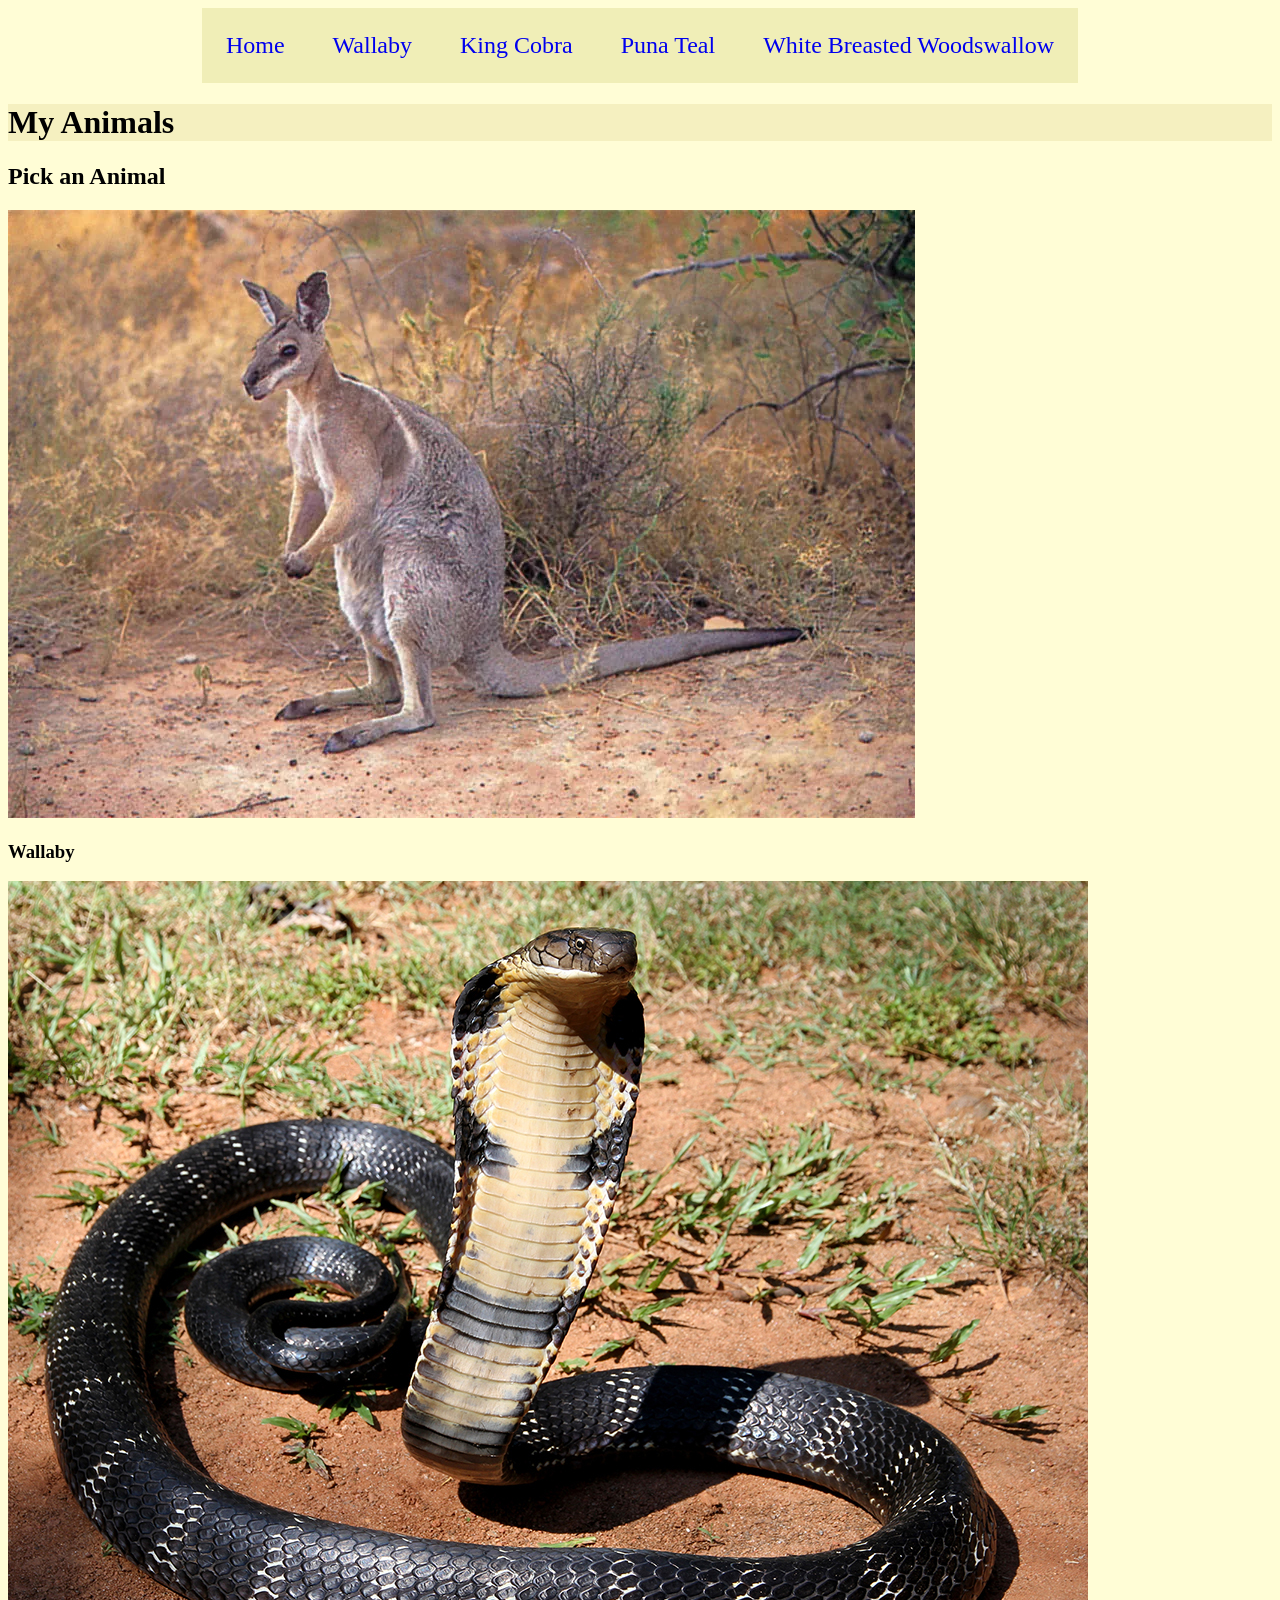
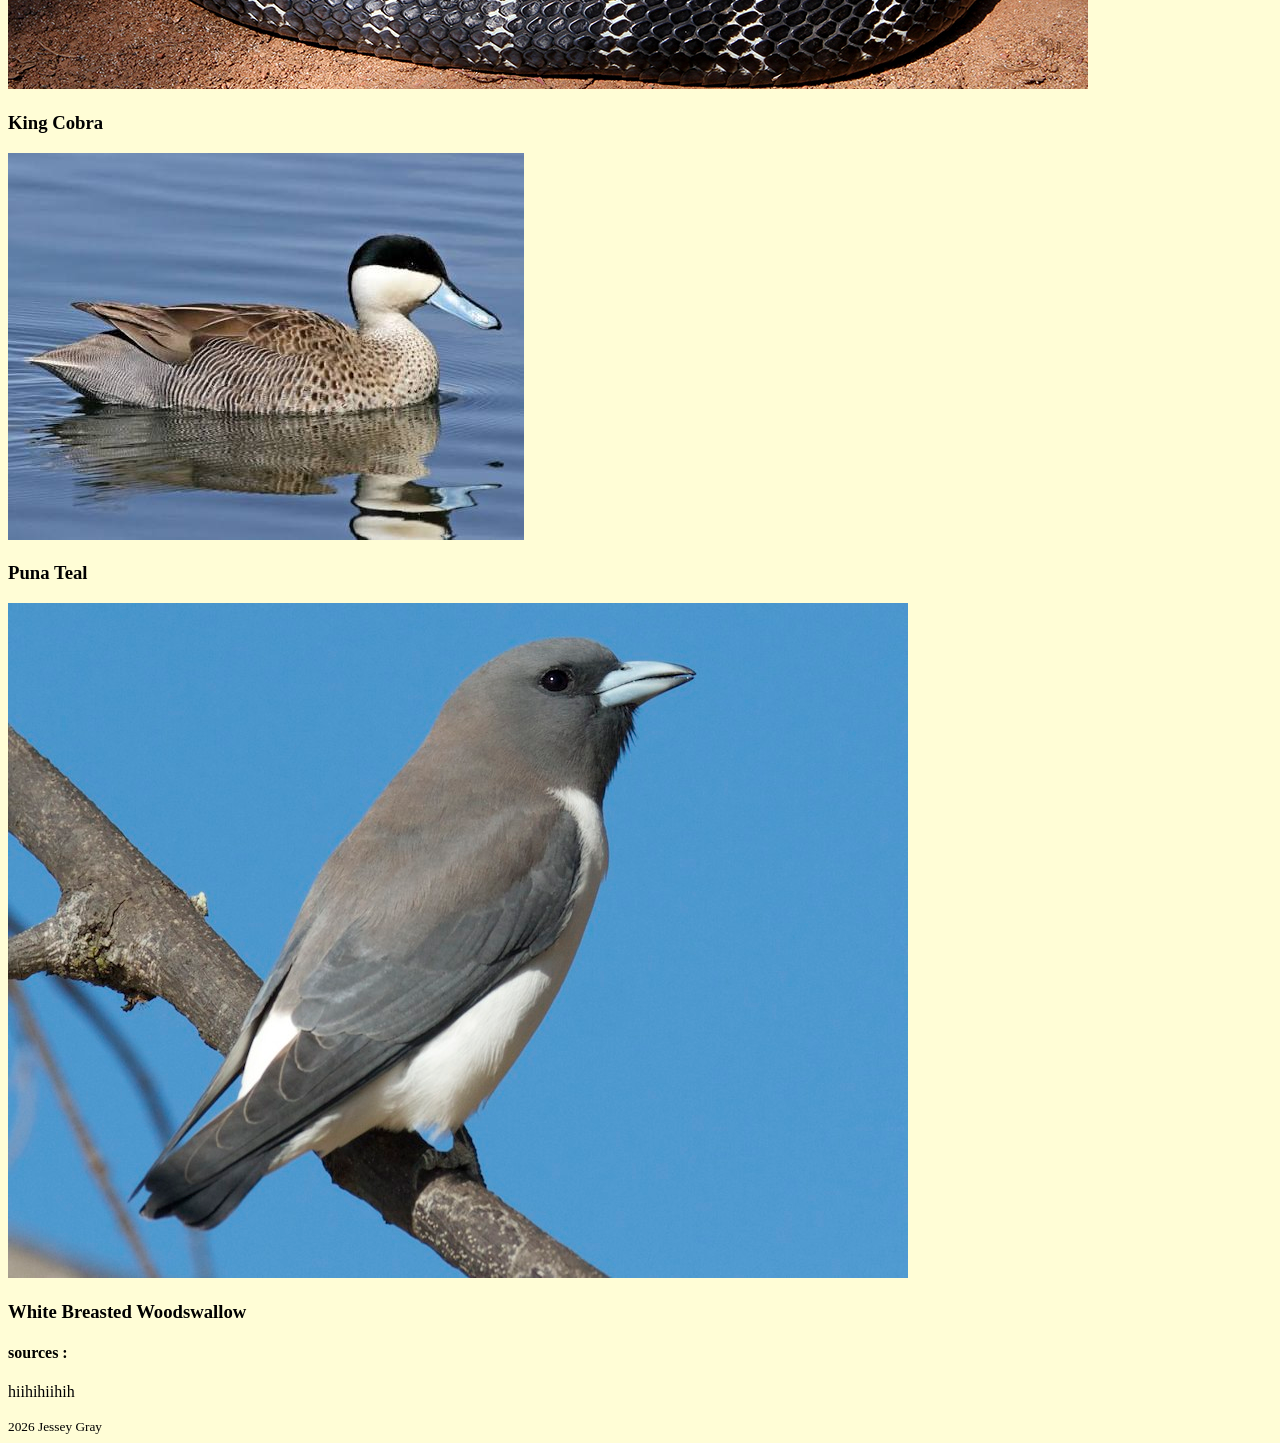
<file: index.html>
<!DOCTYPE html>
<html lang="en">
<head>
    <meta charset="UTF-8">
    <meta name="viewport" content="width=device-width, initial-scale=1.0">
    <title>My animals</title>
    <link rel="stylesheet" href="app.css">
</head>

<body>
    <header>
        <nav>
            <div id="main-nav" role="main-nav">
                <a href="index.html" class="nav-button">Home</a>
                <a href="Wallaby.html" class="nav-button">Wallaby</a>
                <a href="king-cobra.html" class="nav-button">King Cobra</a>
                <a href="puna-teal.html" class="nav-button">Puna Teal</a>
                <a href="white breasted-woodswallow.html" class="nav-button">White Breasted Woodswallow</a></div>
        </nav>
    </header>
    <main>
        <h1> My Animals</h1>
        <p><section id="dossier-cards">
            <section class="cards">
                <h2>Pick an Animal</h2>
                <section class="card">
                    <img src="img/wallaby.webp" alt="Wallaaby looking around in the dessert with its hands together">
                    <h3>Wallaby</h3>
                </section>
                <section class="card">
                    <img src="img/King-Cobra.jpg" alt="black and yellow king cobra looking at the camera, while being in the dessert">
                    <h3>King Cobra</h3>
                </section>
                <section class="card">
                    <img src="img/Puna-Teal.jpg" alt="puna teal in the water with a reflection of it throught the water.">
                    <h3>Puna Teal</h3>
                </section>
                <section class="card">
                    <img src="img/white-breasted-woodswallow.jpg" alt="Bird Looking at the sky while on a tree branch.">
                    <h3>White Breasted Woodswallow</h3>
                <p></p>
                    <a href=""></a>
                </section>
            </section>


    </main>
    <section id="sources"></section>
    <h4>sources : </h4>
    <p>hiihihiihih</p>
</section>

    <footer>
         <small &copy;>2026 Jessey Gray </small>
    </footer>   
  
</body>
</html>
</file>
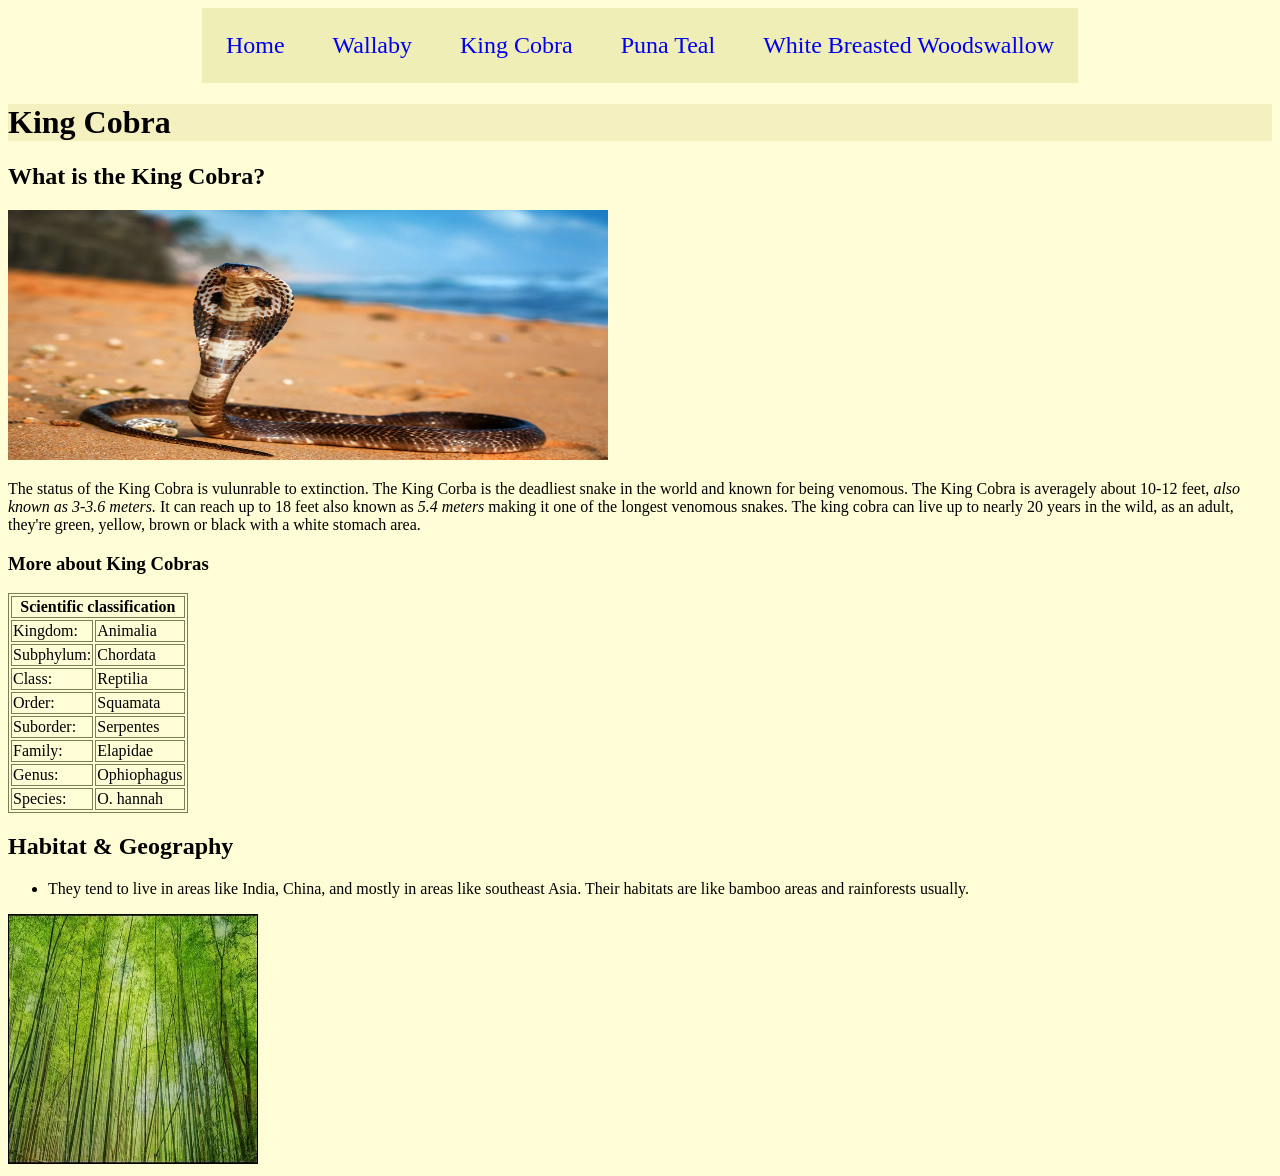
<file: King-Cobra.html>
<!DOCTYPE html>
<html lang="en">
<head>
  <style>
  
  </style>
    <meta charset="UTF-8">
    <meta name="viewport" content="width=device-width, initial-scale=1.0">
    <title>King Cobra</title>
    <link rel="stylesheet" href="app.css">
</head>
<body>    
   <nav>
  <div id="main-nav" role="main-nav">
      <a href="index.html" class="nav-button">Home</a>
      <a href="Wallaby.html" class="nav-button">Wallaby</a>
      <a href="king-cobra.html" class="nav-button">King Cobra</a>
      <a href="puna-teal.html" class="nav-button">Puna Teal</a>
      <a href="white breasted-woodswallow.html" class="nav-button">White Breasted Woodswallow</a></div>
</nav>
  
   
    <h1> King Cobra  </h1>
  

<main>
    <section>
    <h2> What is the King Cobra?</h2>
    <img src="img/king-cobra1.jpg"alt="King Cobra " width="600" height="250">
    
  <p>The status of the King Cobra is vulunrable to extinction. The King Corba is the deadliest snake in the world and known for being venomous. The King Cobra is averagely about 10-12 feet, <em>also known as 3-3.6 meters.</em>
It can reach up to 18 feet also known as <em>5.4 meters</em> making it one of the longest venomous snakes. The king cobra can live up to nearly 20 years in the wild, as an adult, they're green, yellow, brown or black with a  white stomach area.</p>
</section>
</main>

<h3>More about King Cobras</h3>

<section>
    <table>
        <tr>
          <th colspan="2">Scientific classification </th>
        </tr>
        <tr>
          <td>Kingdom:</td>
          <td>Animalia</td>
        </tr>
        <tr>
          <td> Subphylum:</td>
          <td>Chordata</td>
        </tr>
         <tr>
          <td>Class:</td>
          <td>Reptilia</td>
        </tr>
           <tr>
          <td>Order:</td>
          <td>Squamata</td>
          </tr>
           <tr>
          <td>Suborder:</td>
          <td>Serpentes</td>
           </tr>
              <tr>
          <td>Family:</td>
          <td>Elapidae</td>
           </tr>
              <tr>
          <td>Genus:</td>
          <td>Ophiophagus </td>
             <tr>
          <td>Species:</td>
          <td>O. hannah</td>
           </tr>
           </tr>
        </table>
        <article> 
            <h2>Habitat & Geography</h2>
              <ul>
               <li>They tend to live in areas like India, China, and mostly in areas like southeast Asia. Their habitats are like bamboo areas and rainforests usually.</li>
              </ul>
              <img src="img/Bamboo-area.jpg" class="bordered-img" alt="Photo of the bamboo forest, its night time." width="250" height="250">
        </article>
        
    
            

       

        </section>
        </main>
        </body>
</file>
<file: app.css>
nav#main-nav {
    background-color: #efe58fea; 
}

#main-nav > a {
    background-color: #efedb5e9;
    display: inline-block;
    padding: 1em; 
    font-size: 1.5rem;
    text-decoration: none;
    transition: all ease-in-out;
}
#main-nav > a:hover {
    color:rgb(254, 255, 222);
    background-color: rgb(187, 174, 133);
}
table, th, td {
    border: 1px solid rgb(124, 124, 85);
  }
  h1 {background-color: rgb(245, 240, 192);}
  
  #main-nav
   {display:flex; 
    justify-content: center;
}

body {background-color: rgb(255, 253, 214);}

img {border: #d9d483e9;}
</file>
